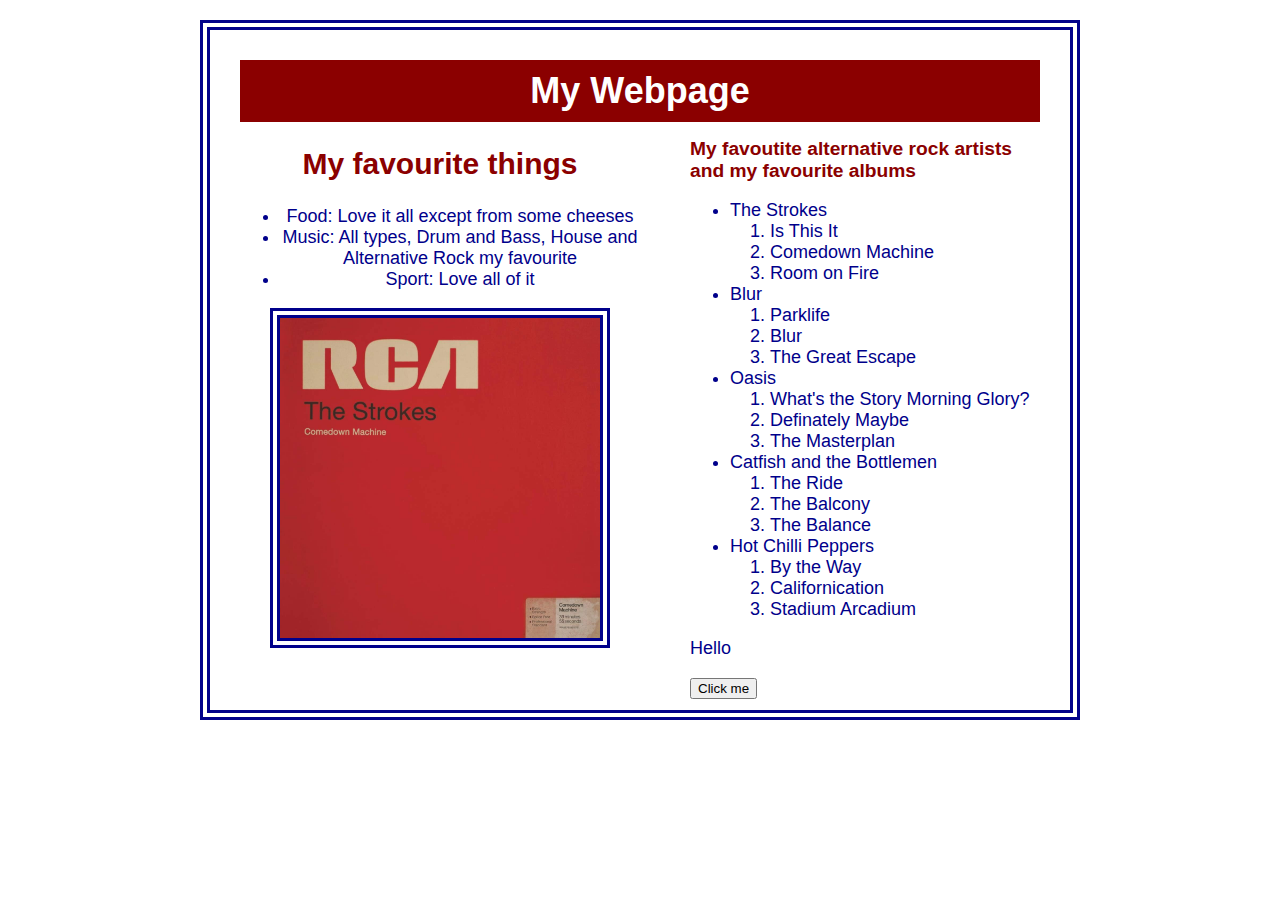
<file: my webpage/index.html>
<!DOCTYPE html>
<html>
<head><title>A webpage </title> <link href="styles.css" rel="stylesheet" type="text/css"></head>
<body>
	<div id="page" > <!--Opening page div-->
		<div id="header">
			<h1>My Webpage</h1>
		</div>
		<div id="left-column">
			<h2>My favourite things</h2>
			<div id= "#list1">
				<ul>

					<li>Food: Love it all except from some cheeses</li>

					<li>Music: All types, Drum and Bass, House and Alternative Rock my favourite</li>

					<li>Sport: Love all of it</li>

				</ul>
			</div>
			<img src="51mB1li8NDL._AC_SL1200_.jpg", width="320" height="320" alt="Comedown Machine">
		</div>
		<div id="right-column">
			<h2>My favoutite alternative rock artists and my favourite albums</h2>
			<div id= "#list2">
				<ul>

					<li>The Strokes</li>
					<ol><li>Is This It</li><li>Comedown Machine</li><li>Room on Fire</li></ol>

					<li>Blur</li>
					<ol><li>Parklife</li><li>Blur</li><li>The Great Escape</li></ol>

					<li>Oasis</li>
					<ol><li>What's the Story Morning Glory?</li><li>Definately Maybe</li><li>The Masterplan</li></ol>

					<li>Catfish and the Bottlemen</li>
					<ol><li>The Ride</li><li>The Balcony</li><li>The Balance</li></ol>
					
					<li> Hot Chilli Peppers</li>
					<ol><li>By the Way</li><li>Californication</li><li>Stadium Arcadium</li></ol>

				</ul>
				<p id="box">Hello</p>
<button type="button" onclick=
"document.getElementById('box').innerHTML = 'Goodbye'";>
Click me
</button>
			</div>
		</div>
	</div> <!--Closing page div-->
</body>
</html>
</file>
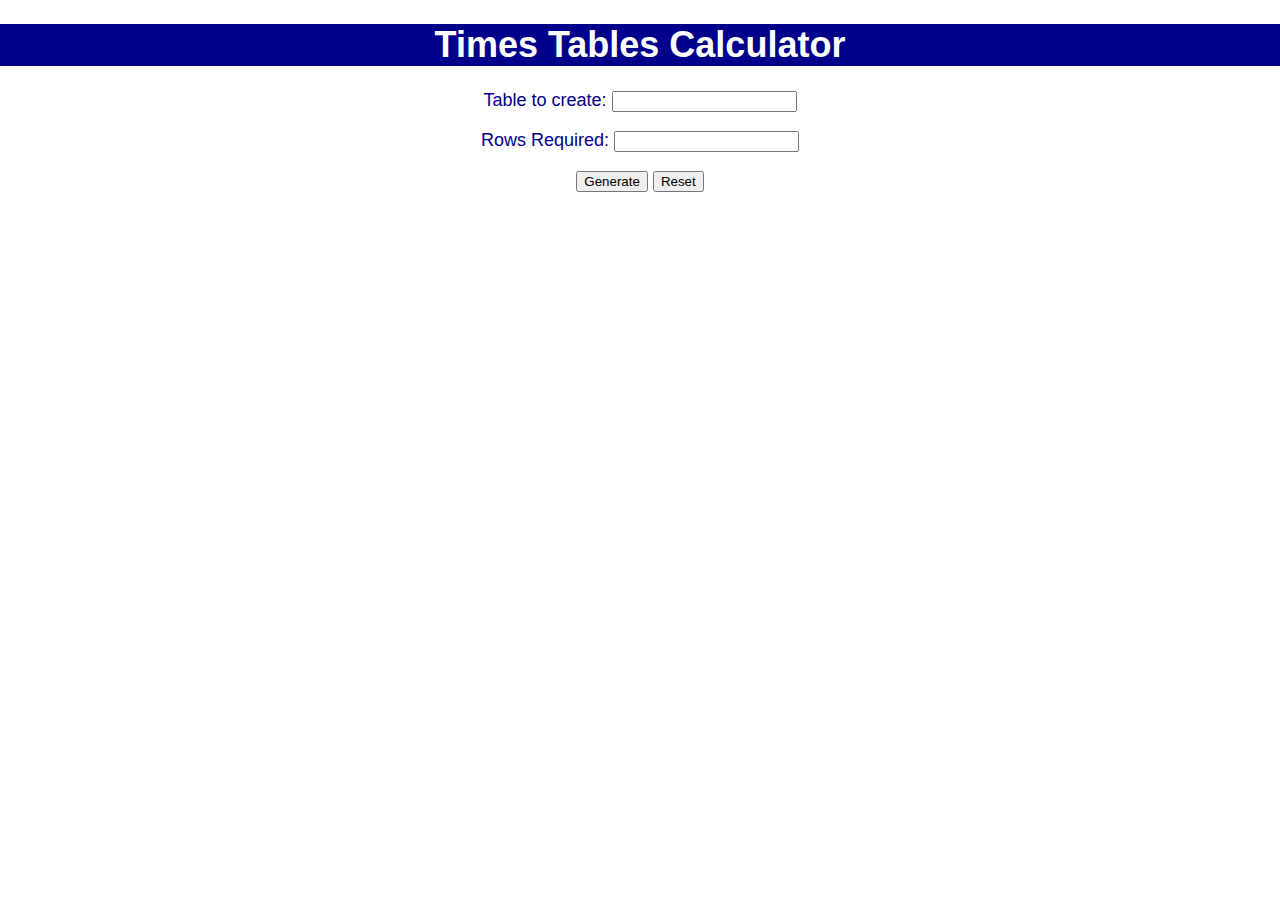
<file: timestable.html>
<!DOCTYPE html>
<html>
    <head>
        <title>Times Table Calculator</title>
        <link href="timestable.css" rel="stylesheet" type="text/css">
    </head>
    <body>
    <form action="" method = "post" onsubmit="return timestable()">
        <h1>Times Tables Calculator</h1>
        <p>Table to create: <input type = "text" id = "num"/></p>
        <p>Rows Required: <input type = "text" id = "num_rows" /></p>
        <button type="submit">Generate</button>
        <button type="reset">Reset</button>
    </form>
    <div id="output">
    <p id=" output"></p>
    </div>
<script>
function timestable(){
    var table = "";
    var num = document.getElementById("num").value
    var limit= document.getElementById("num_rows").value
    for (let i = 1;i<=limit;i++){
        table = table + "<p>" + i + " times " + num + " equals " +(num*i)
    }
    document.getElementById("output").innerHTML = table;
return false;
}
</script>
    </body>
</html>
</file>
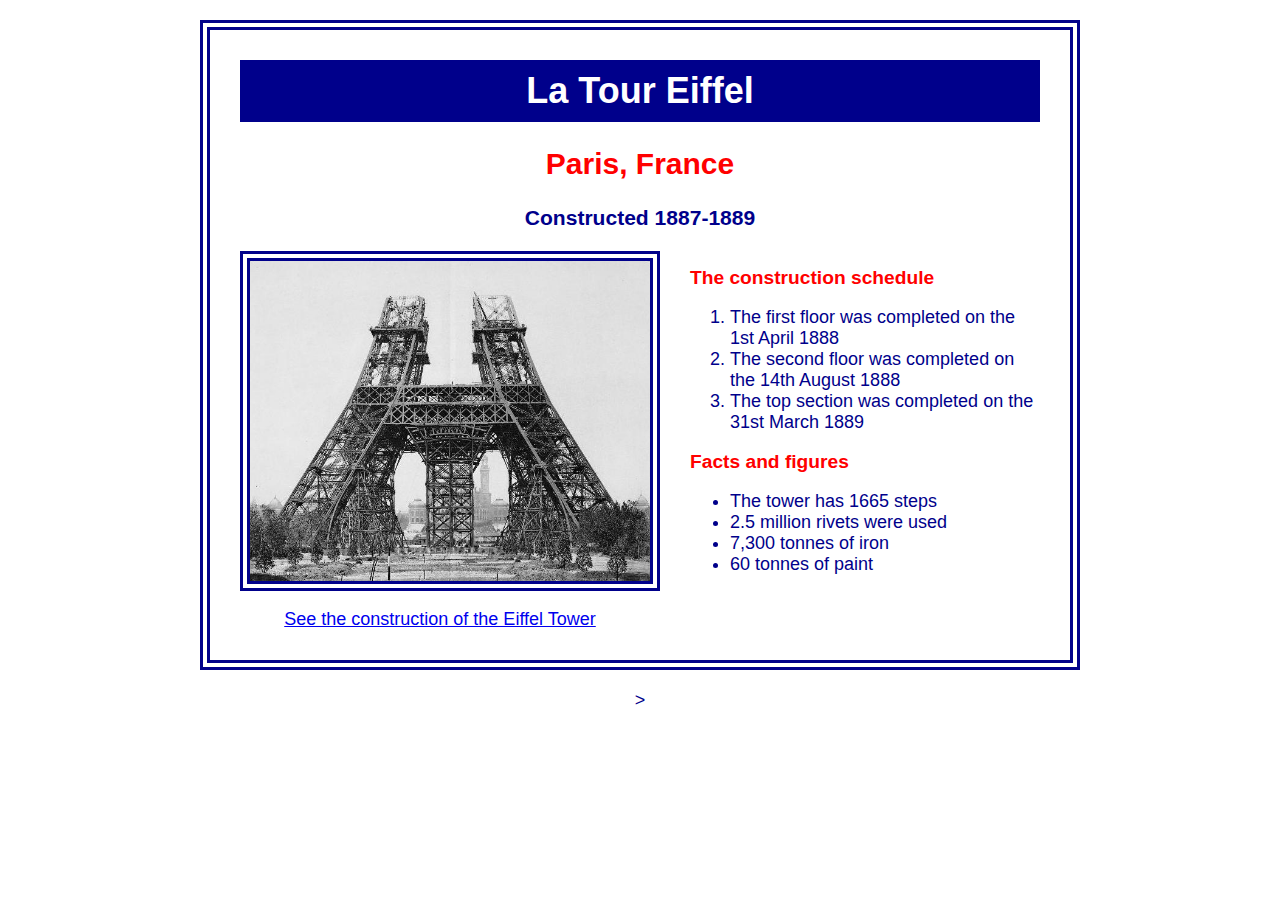
<file: Eiffel/eiffel-tower.html>
<html xmlns:mso="urn:schemas-microsoft-com:office:office" xmlns:msdt="uuid:C2F41010-65B3-11d1-A29F-00AA00C14882">
<head>
	<title>La Tour Eiffel</title>
	<link href="styles.css" rel="stylesheet" type="text/css">

</head>

<body>
	<div id="page" > <!--Opening page div-->
		<div id="header">
			<h1>La Tour Eiffel</h1>
		</div>
		<h2>Paris, France</h2>
		<h3>Constructed 1887-1889</h3>
		<div id="left-column">
			<img src="tour_eiffel.jpg", width="400" height="320" alt="Construction in 1888">
			<p>

			<a href="https://www.youtube.com/watch?v=r65KAj2sB0U"> See the construction of the Eiffel Tower</a>
		
			</p>
		</div>
		<div id="right-column">
			<h2>The construction schedule</h2>
			<div id= "#list1">
				<ol>

					<li>The first floor was completed on the 1st April 1888</li>

					<li>The second floor was completed on the 14th August 1888</li>

					<li>The top section was completed on the 31st March 1889</li>

				</ol>
			</div>
			<h2>Facts and figures</h2>
			<div id= "#list2">
				<ul>

					<li>The tower has 1665 steps</li>

					<li>2.5 million rivets were used</li>

					<li>7,300 tonnes of iron</li>

					<li>60 tonnes of paint</li>

				</ul>
			</div>
		</div>
	</div>> <!--Closing page div-->
</body>
<div style="clear:both;"></div>
</html>
</file>
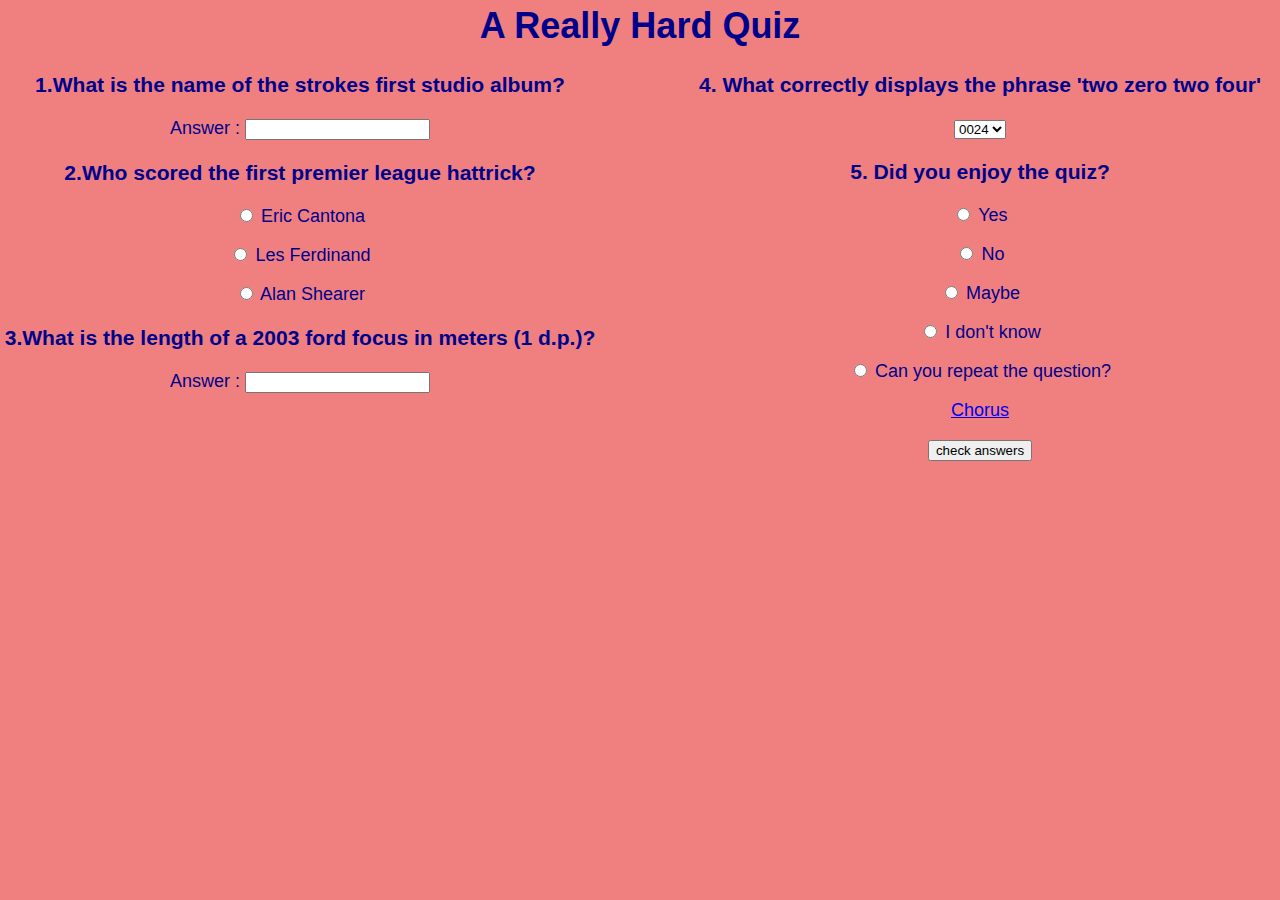
<file: quiz/quiz.html>
<!DOCTYPE html>
<html>
<head><title>Hard Quiz </title> <link href="styles.css" rel="stylesheet" type="text/css"></head>
<body>
<h1>A Really Hard Quiz</h1>
<form name = "questions">
<div id="left-column">
    <div type="question">
    <p id="box"><h3>1.What is the name of the strokes first studio album?</h3></p> 
    Answer : <input id="answer" type="text" name="answer">
    </div>
    <div>
    <p><h3>2.Who scored the first premier league hattrick?</h3></p>
    <label>
        <input type="radio" name="question2" value="1" required>
        Eric Cantona
    </label>
    <p><label>
        <input type="radio" name="question2" value="2" required>
        Les Ferdinand
    </label></p>
    <p><label>
        <input type="radio" name="question2" value="3" required>
        Alan Shearer
    </label></p>
    </div>
    <div type="question">
        <p id="box"><h3>3.What is the length of a 2003 ford focus in meters (1 d.p.)?</h3></p> 
        Answer : <input id="answer3" type="text" name="answer3">
    </div>
</div>
<div id = "right-column">
    <p><h3>4. What correctly displays the phrase 'two zero two four' </h3></p>
    <div class="question" id = "question3">
      <select name="question3" required>
          <option value="1">0024</option>
          <option value="2">2024</option>
          <option value="3">0044</option>
          <option value="4">2044</option>
      </select>
  </div>
  <p><h3>5. Did you enjoy the quiz? </h3></p>
  <div class="question" name="question4">
    <input type="radio"  value="1" required>
    Yes
    <p>
    <input type="radio"  value="2" required>
    No
    </p>
<p>
    <input type="radio"  value="3" required>
    Maybe
</p>
<p>
    <input type="radio"  value="4" required>
    I don't know
</p>
<p>
    <input type="radio"  value="5" required>
    Can you repeat the question?
</p>
</div>
<p><a href="https://www.youtube.com/watch?v=8x-ujqvOhts">Chorus</a></p>
<button type="button" onclick="validate()">check answers</button>
</div>
</form>
</body>
<script>

    function validate() {
        count = 0
	var x =  document.getElementById("answer").value;
	 if (x == "is this it") {
        count = count +1;
	}
    var y =  document.getElementById("answer3").value;
	 if (y == "4.3m") {
        count = count +1;
	}
    var z = document.getElementById("question3").value;
    if (z="2")  {
        count = count +1;

    }
    var a = document.getElementById("question4").value;
    if (a="5")  {
        count = count +1;

    }

alert("You scored " + count + "/5")	;
}

</script>
</html>
</file>
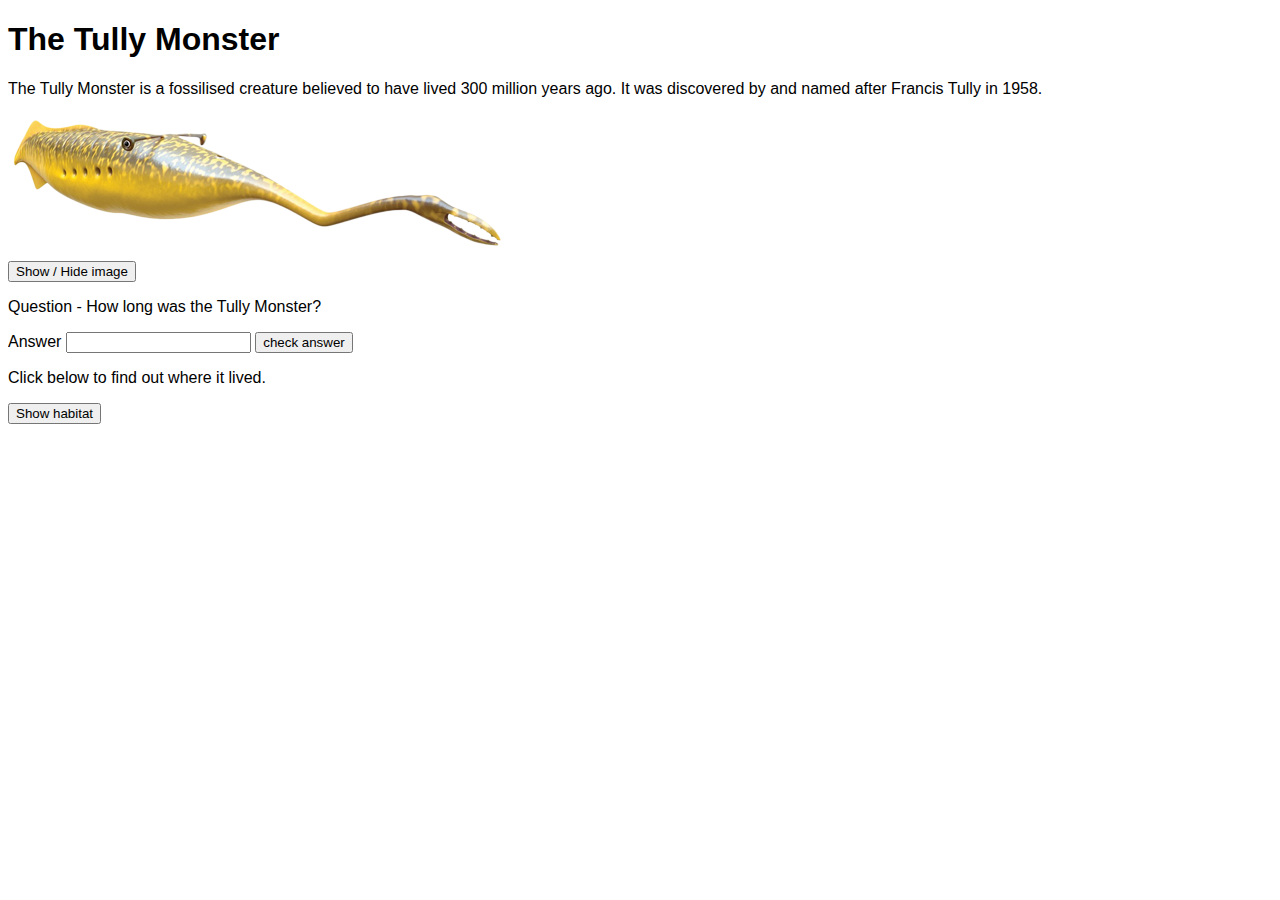
<file: Tully Monster Classwork/Tully Monster.html>
<!DOCTYPE html>
<html xmlns:mso="urn:schemas-microsoft-com:office:office" xmlns:msdt="uuid:C2F41010-65B3-11d1-A29F-00AA00C14882">
<head>
	<title></title>
	<style>
		body {font-family: arial, "sans-serif";}
	</style>

<!--[if gte mso 9]><xml>
<mso:CustomDocumentProperties>
<mso:display_urn_x003a_schemas-microsoft-com_x003a_office_x003a_office_x0023_Editor msdt:dt="string">Steven Carroll</mso:display_urn_x003a_schemas-microsoft-com_x003a_office_x003a_office_x0023_Editor>
<mso:Order msdt:dt="string">113800.000000000</mso:Order>
<mso:ComplianceAssetId msdt:dt="string"></mso:ComplianceAssetId>
<mso:_ExtendedDescription msdt:dt="string"></mso:_ExtendedDescription>
<mso:display_urn_x003a_schemas-microsoft-com_x003a_office_x003a_office_x0023_Author msdt:dt="string">Steven Carroll</mso:display_urn_x003a_schemas-microsoft-com_x003a_office_x003a_office_x0023_Author>
<mso:TriggerFlowInfo msdt:dt="string"></mso:TriggerFlowInfo>
<mso:ContentTypeId msdt:dt="string">0x0101009976A81E82D7E84CA0C331161C95C10F</mso:ContentTypeId>
<mso:_SourceUrl msdt:dt="string"></mso:_SourceUrl>
<mso:_SharedFileIndex msdt:dt="string"></mso:_SharedFileIndex>
</mso:CustomDocumentProperties>
</xml><![endif]-->
</head>
<body>

<h1>The Tully Monster</h1>

<p>The Tully Monster is a fossilised creature believed to have lived 300 million years ago. It was discovered by and named after Francis Tully in 1958.</p>
<div>
<img src="TullyMonster.png" id="monster">
</div>
<button type="button" onclick="showHide()">Show / Hide image</button>
<form name="question">
<p id="box">Question - How long was the Tully Monster?</p> 
Answer <input id="answer" type="text" name="answer">
<button type="button" onclick="validate()">check answer</button>
<p id="box2">Click below to find out where it lived.</p> 
<button type="button" onclick="document.getElementById('box').innerHTML = 'It lived in the tropical estuaries of Illinois, USA.'">Show habitat</button>
</form>

<script> 
function validate() {
	var x = document.forms["question"]["answer"].value;
	if (x == "") {
		document.getElementById("answer").style.color="red";
	}
	else if (x == "35cm") {
		alert("Correct!");
	}
	else if( x!= "35cm") {
		alert("Incorrect! Try again!")
	}
}
function showHide() {

var x = document.getElementById("monster");

if(x.style.display == 'block')

x.style.display = 'none';

else

x.style.display = 'block';

}
</script>
</body>
</html>
</file>
<file: my webpage/styles.css>
@charset "utf-8";

body
{
    margin: 0px;
    padding: 0px;
    background-color:white;
    color: darkblue;
    font-family: Arial, Helvetica, "sans-serif";
    font-size: 18px;
    text-align: center;

}
h1
{
    margin: 0px;
    padding: 5px;
    color: white;
    font-size: 36px;
}
h2 
{
    font-size: 30px;
    color: darkred;
}
h3
{
    color: darkblue;
}
#page
{
    max-width: 800px;
    height: 620px;
    margin: 20px auto;
    padding: 30px;
    color: darkblue;
    background-color: white;
    border : double 10px darkblue;
}

#header /* Styles for Heading */

{
    padding: 5px;
    background-color: darkred;
    border: double 10 px red;
    text-align: center;
}

img

{
    border: double 10px darkblue;
}
#right-column

{
    float: right;
    width: 350px;
    text-align: left;
}
#right-column h2 {font-size: 1.2rem; font-weight: bold;}
#left-column
{
    float:left; text-align:center; width:400px
}
#list2
{
    color: darkred;
}
</file>
<file: timestable.css>
@charset "utf-8";

h1
{
    background-color:darkblue;
    border: darkblue 5px;
    color: white;
}
body
{
    margin: 0px;
    padding: 0px;
    background-color:white;
    color: darkblue;
    font-family: Arial, Helvetica, "sans-serif";
    font-size: 18px;
    text-align: center;

}
</file>
<file: Eiffel/styles.css>
@charset "utf-8";

body
{
    margin: 0px;
    padding: 0px;
    background-color:white;
    color: darkblue;
    font-family: Arial, Helvetica, "sans-serif";
    font-size: 18px;
    text-align: center;

}
h1
{
    margin: 0px;
    padding: 5px;
    color: white;
    font-size: 36px;
}
h2 
{
    font-size: 30px;
    color: red;
}
h3
{
    color: darkblue;
}
#page
{
    max-width: 800px;
    height: 570px;
    margin: 20px auto;
    padding: 30px;
    color: darkblue;
    background-color: white;
    border : double 10px darkblue;
}

#header /* Styles for Heading */

{
    padding: 5px;
    background-color: darkblue;
    border: double 10 px red;
    text-align: center;
}

img

{
    border: double 10px darkblue;
}
#right-column

{
    float: right;
    width: 350px;
    text-align: left;
}
#right-column h2 {font-size: 1.2rem; font-weight: bold;}
#left-column
{
    float:left; text-align:center; width:400px
}
</file>
<file: quiz/styles.css>
@charset "utf-8";

body
{
    margin: 0px;
    padding: 0px;
    background-color:lightcoral;
    color: darkblue;
    font-family: Arial, Helvetica, sans-serif;
    font-size: 18px;
    text-align: center;

}
h1
{
    margin: 0px;
    padding: 5px;
    color: darkblue;
    font-size: 36px;
    font-family: 'Segoe UI', Tahoma, Geneva, Verdana, sans-serif;
}

h3
{
    color: darkblue;
}

#right-column

{
    float: right;
    width: 600px;
    text-align: center;
}
#left-column
{
    float:left; text-align:center; width:600px
}
</file>
